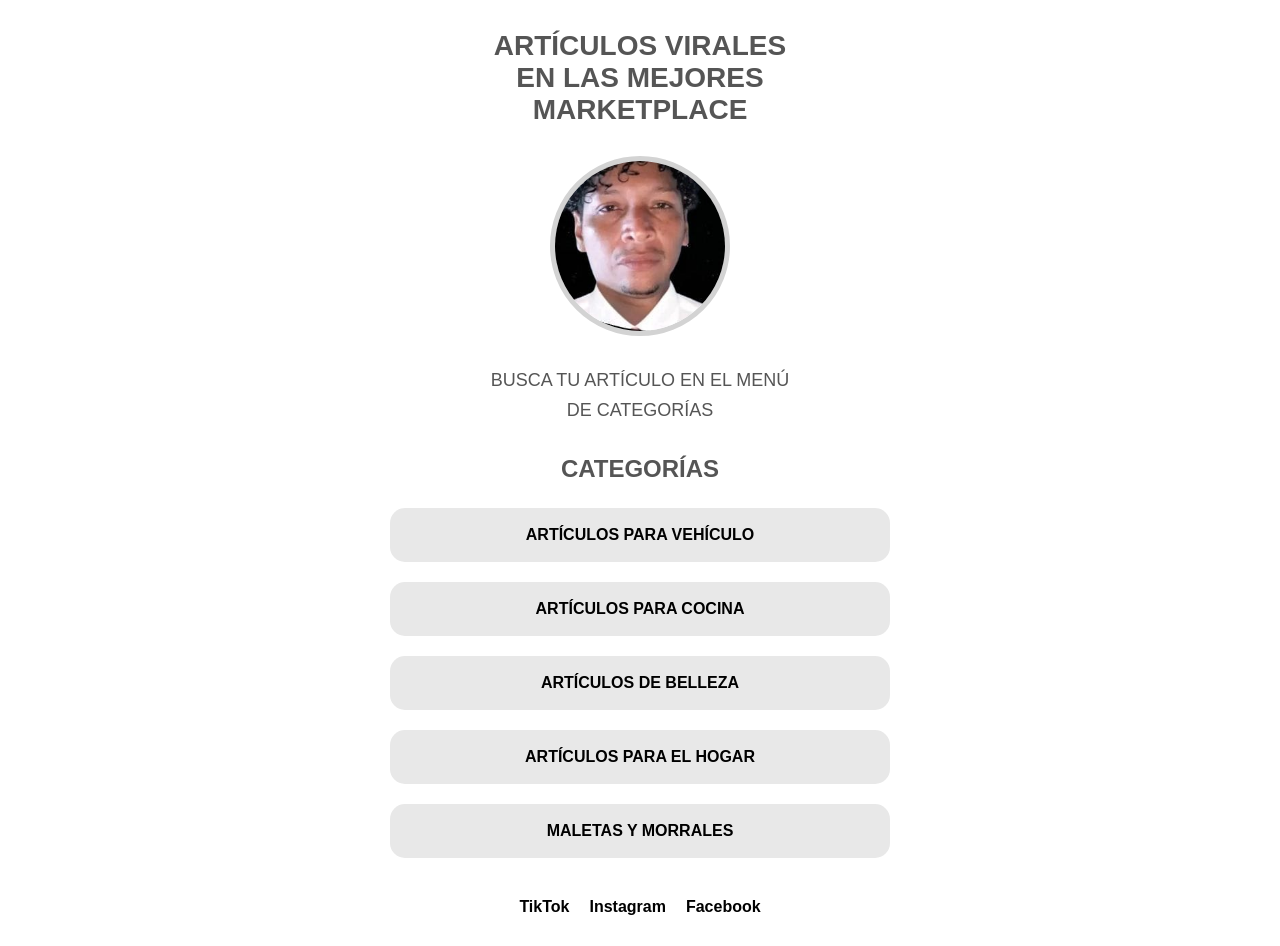
<file: index.html>
<!DOCTYPE html>
<html lang="es">

<head>

<meta charset="UTF-8">
<meta name="viewport" content="width=device-width, initial-scale=1.0">

<title>Julio Linktree</title>

<link rel="stylesheet" href="style.css">

<script async src="https://www.googletagmanager.com/gtag/js?id=G-3RYNJRZ0XE"></script>

<script src="./analytics.js"></script>

</head>

<body>

<div class="contenedor">

<h1>

ARTÍCULOS VIRALES<br>
EN LAS MEJORES<br>
MARKETPLACE

</h1>


<div class="perfil">

<img src="img/julio-linktree.jpeg"
alt="Julio Linktree">

</div>


<p class="descripcion">

BUSCA TU ARTÍCULO EN EL MENÚ<br>
DE CATEGORÍAS

</p>


<h2>CATEGORÍAS</h2>


<div class="categorias">


<a href="vehiculo.html">

ARTÍCULOS PARA VEHÍCULO

</a>


<a href="cocina.html">

ARTÍCULOS PARA COCINA

</a>


<a href="belleza.html">

ARTÍCULOS DE BELLEZA

</a>


<a href="hogar.html">

ARTÍCULOS PARA EL HOGAR

</a>


<a href="maletas.html">

MALETAS Y MORRALES

</a>


</div>


<div class="redes">


<a href="http://tiktok.com/@cesarza_marketing">

TikTok

</a>


<a href="https://www.instagram.com/cesarza12/?hl=en">

Instagram

</a>


<a href="https://www.facebook.com/profile.php?id=61591757423264">

Facebook

</a>


</div>

</div>


<script src="./analytics.js"></script>

</body>

</html>
</file>
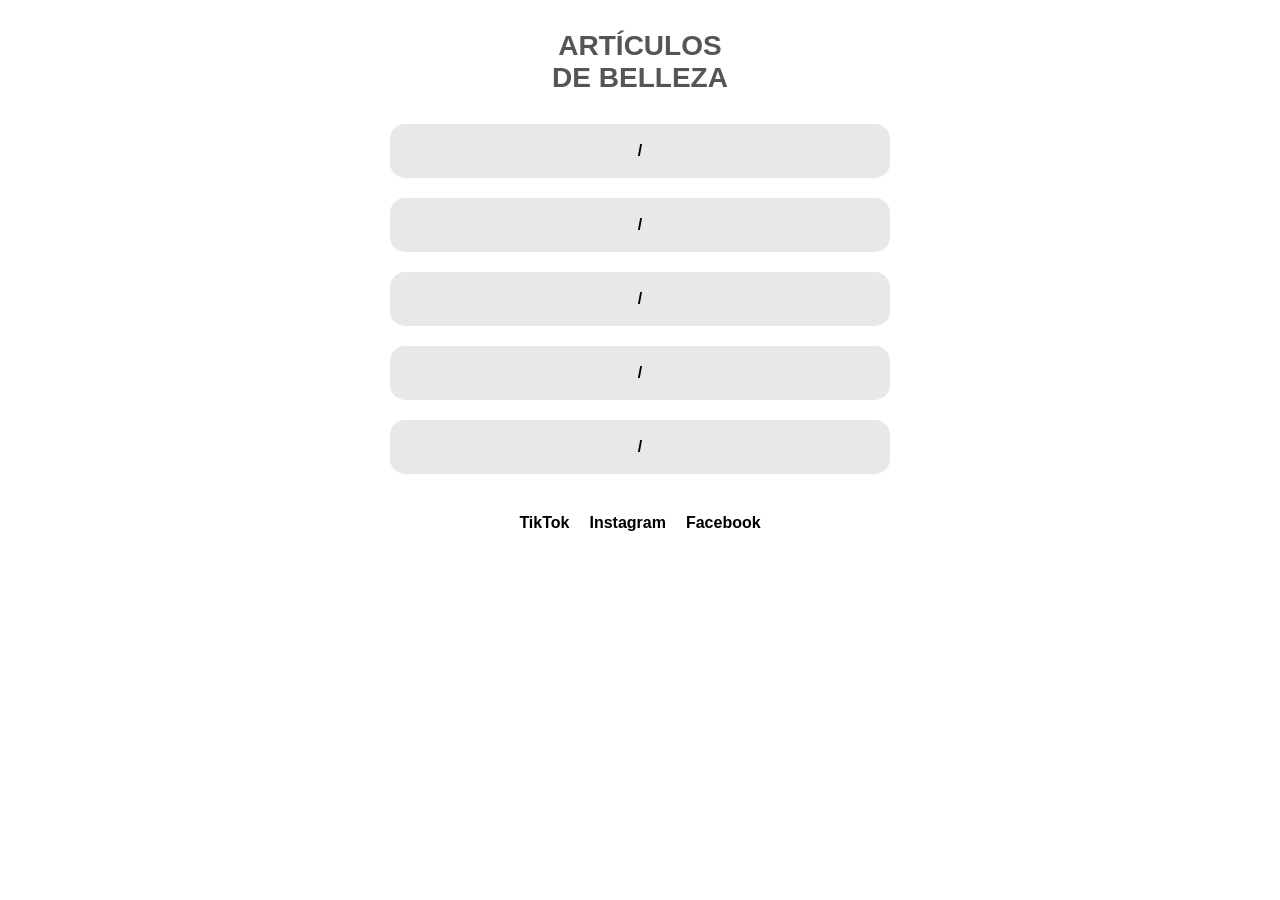
<file: belleza.html>
<!DOCTYPE html>
<html lang="es">

<head>

<meta charset="UTF-8">
<meta name="viewport" content="width=device-width, initial-scale=1.0">

<title>Artículos de Belleza</title>

<link rel="stylesheet" href="style.css">

<script async src="https://www.googletagmanager.com/gtag/js?id=G-3RYNJRZ0XE"></script>

<script src="./analytics.js"></script>

</head>

<body>

<div class="contenedor">

<h1>

ARTÍCULOS<br>
DE BELLEZA

</h1>


<div class="categorias">

<a href="#">/</a>

<a href="#">/</a>

<a href="#">/</a>

<a href="#">/</a>

<a href="#">/</a>

</div>


<div class="redes">

<a href="http://tiktok.com/@cesarza_marketing">TikTok</a>

<a href="https://www.instagram.com/cesarza12/?hl=en">Instagram</a>

<a href="https://www.facebook.com/profile.php?id=61591757423264">Facebook</a>

</div>


</div>

<script src="./analytics.js"></script>

</body>

</html>
</file>
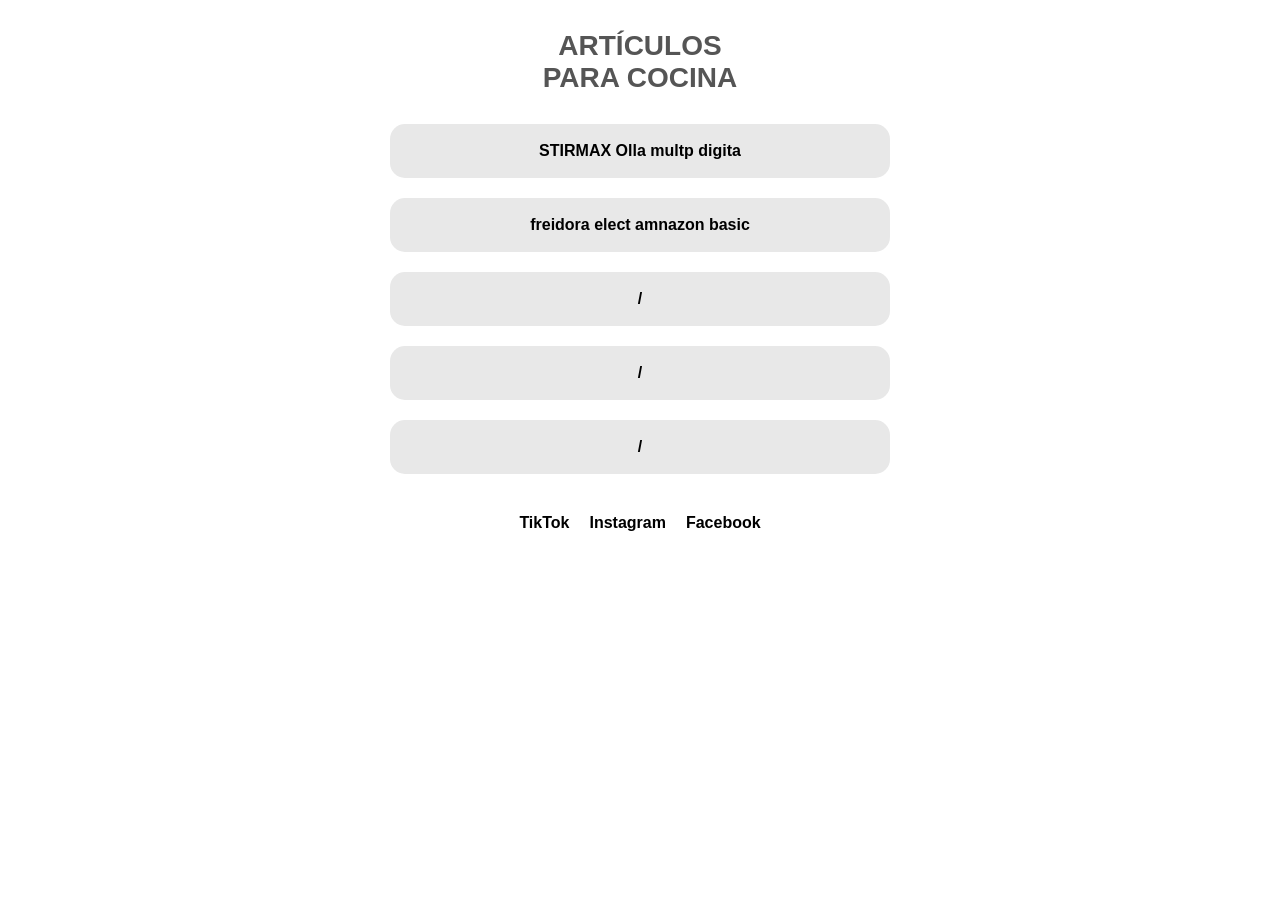
<file: cocina.html>
<!DOCTYPE html>
<html lang="es">

<head>

<meta charset="UTF-8">
<meta name="viewport" content="width=device-width, initial-scale=1.0">

<title>Artículos para Cocina</title>

<link rel="stylesheet" href="style.css">

<script async src="https://www.googletagmanager.com/gtag/js?id=G-3RYNJRZ0XE"></script>

<script src="./analytics.js"></script>

</head>

<body>

<div class="contenedor">

<h1>

ARTÍCULOS<br>
PARA COCINA

</h1>


<div class="categorias">

<a href="https://amzn.to/4eS68Ho">STIRMAX Olla multp digita</a>

<a href="https://amzn.to/4gA70BK">freidora elect amnazon basic</a>

<a href="#">/</a>

<a href="#">/</a>

<a href="#">/</a>

</div>


<div class="redes">

<a href="http://tiktok.com/@cesarza_marketing">TikTok</a>

<a href="https://www.instagram.com/cesarza12/?hl=en">Instagram</a>

<a href="https://www.facebook.com/profile.php?id=61591757423264">Facebook</a>

</div>


</div>

<script src="./analytics.js"></script>

</body>

</html>
</file>
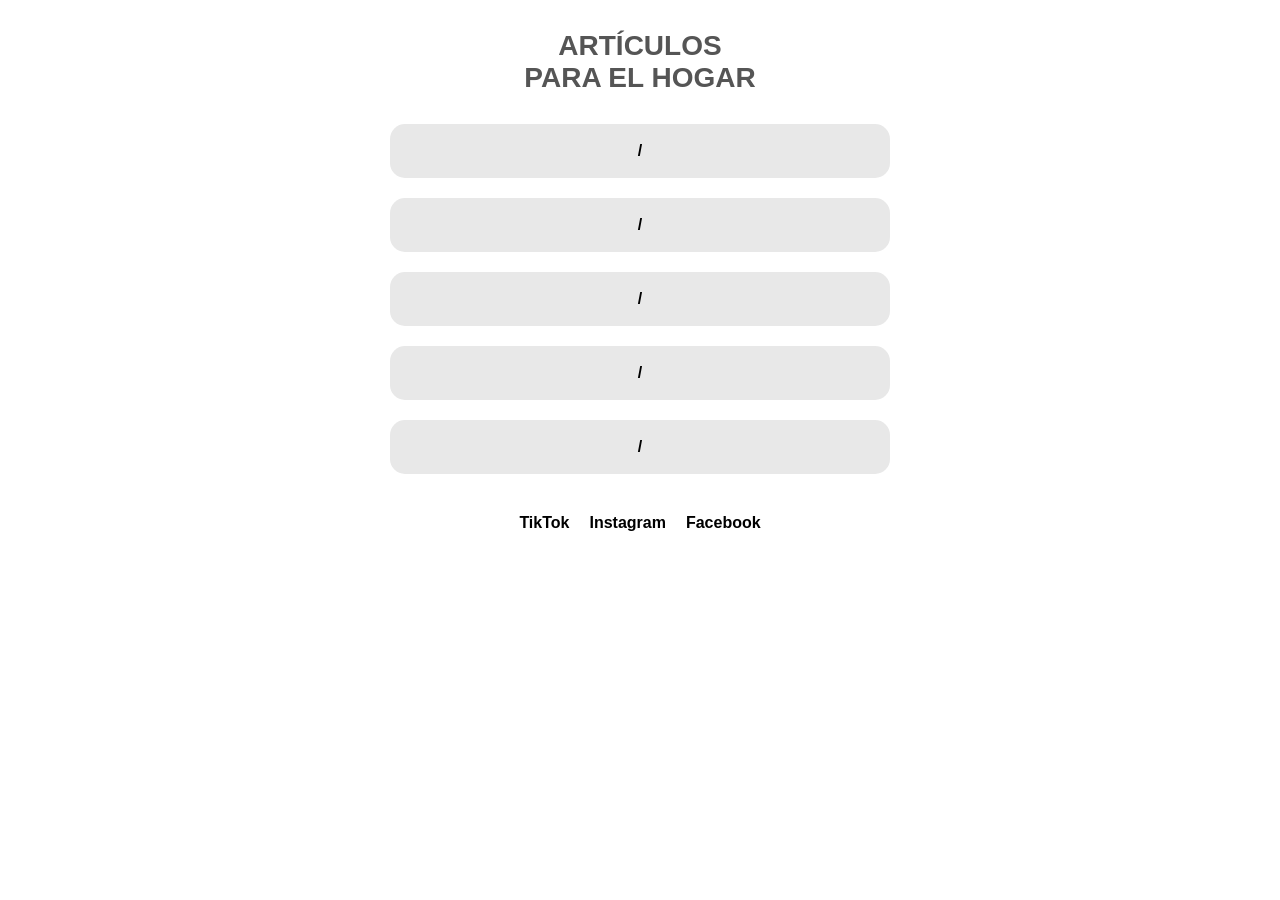
<file: hogar.html>
<!DOCTYPE html>
<html lang="es">

<head>

<meta charset="UTF-8">
<meta name="viewport" content="width=device-width, initial-scale=1.0">

<title>Artículos para el Hogar</title>

<link rel="stylesheet" href="style.css">

<script async src="https://www.googletagmanager.com/gtag/js?id=G-3RYNJRZ0XE"></script>

<script src="./analytics.js"></script>

</head>

<body>

<div class="contenedor">

<h1>

ARTÍCULOS<br>
PARA EL HOGAR

</h1>


<div class="categorias">

<a href="#">/</a>

<a href="#">/</a>

<a href="#">/</a>

<a href="#">/</a>

<a href="#">/</a>

</div>


<div class="redes">

<a href="http://tiktok.com/@cesarza_marketing">TikTok</a>

<a href="https://www.instagram.com/cesarza12/?hl=en">Instagram</a>

<a href="https://www.facebook.com/profile.php?id=61591757423264">Facebook</a>

</div>


</div>

<script src="./analytics.js"></script>

</body>

</html>
</file>
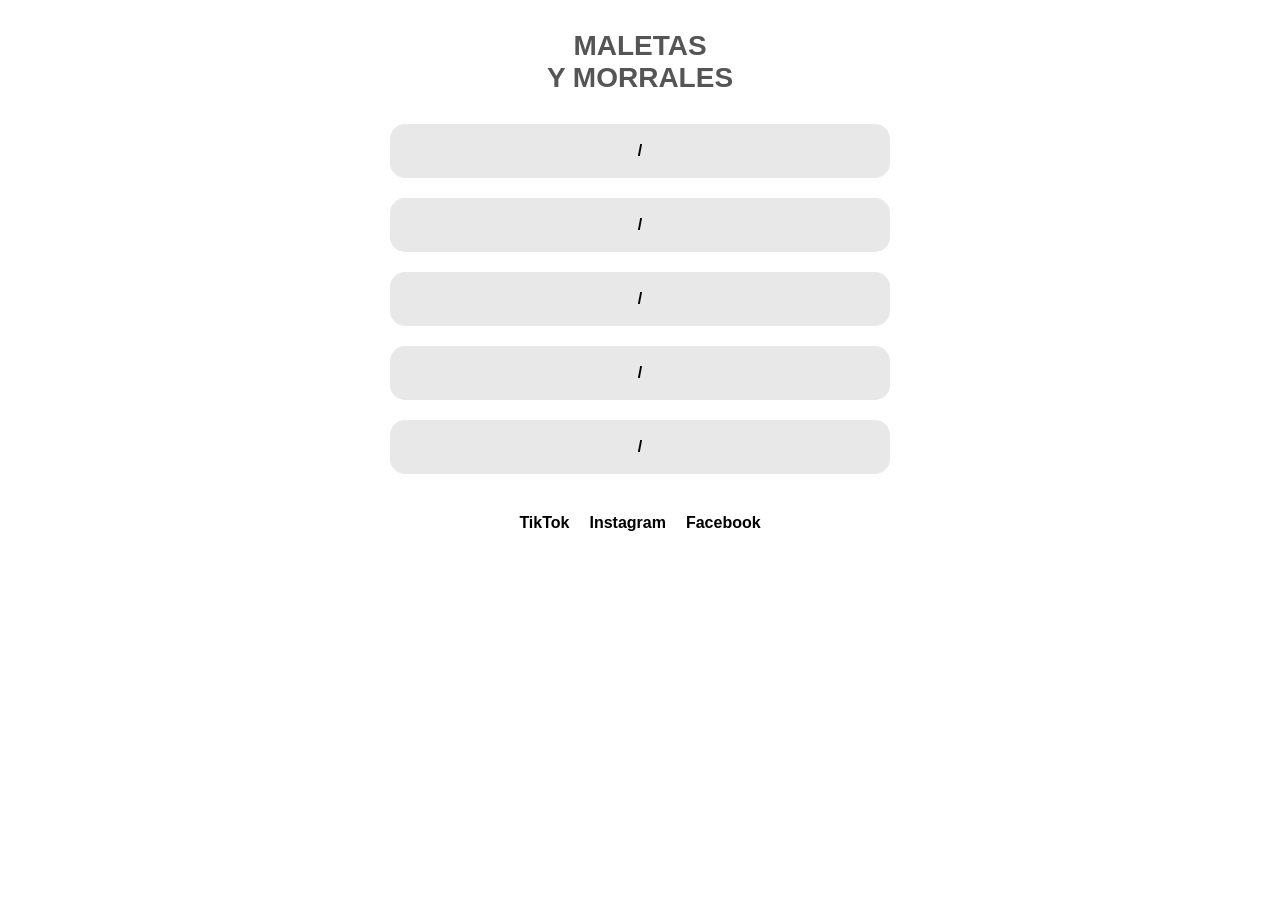
<file: maletas.html>
<!DOCTYPE html>
<html lang="es">

<head>

<meta charset="UTF-8">
<meta name="viewport" content="width=device-width, initial-scale=1.0">

<title>Maletas y Morrales</title>

<link rel="stylesheet" href="style.css">

<script async src="https://www.googletagmanager.com/gtag/js?id=G-3RYNJRZ0XE"></script>

<script src="./analytics.js"></script>

</head>

<body>

<div class="contenedor">

<h1>

MALETAS<br>
Y MORRALES

</h1>


<div class="categorias">

<a href="#">/</a>

<a href="#">/</a>

<a href="#">/</a>

<a href="#">/</a>

<a href="#">/</a>

</div>


<div class="redes">

<a href="http://tiktok.com/@cesarza_marketing">TikTok</a>

<a href="https://www.instagram.com/cesarza12/?hl=en">Instagram</a>

<a href="https://www.facebook.com/profile.php?id=61591757423264">Facebook</a>

</div>


</div>

<script src="./analytics.js"></script>

</body>

</html>
</file>
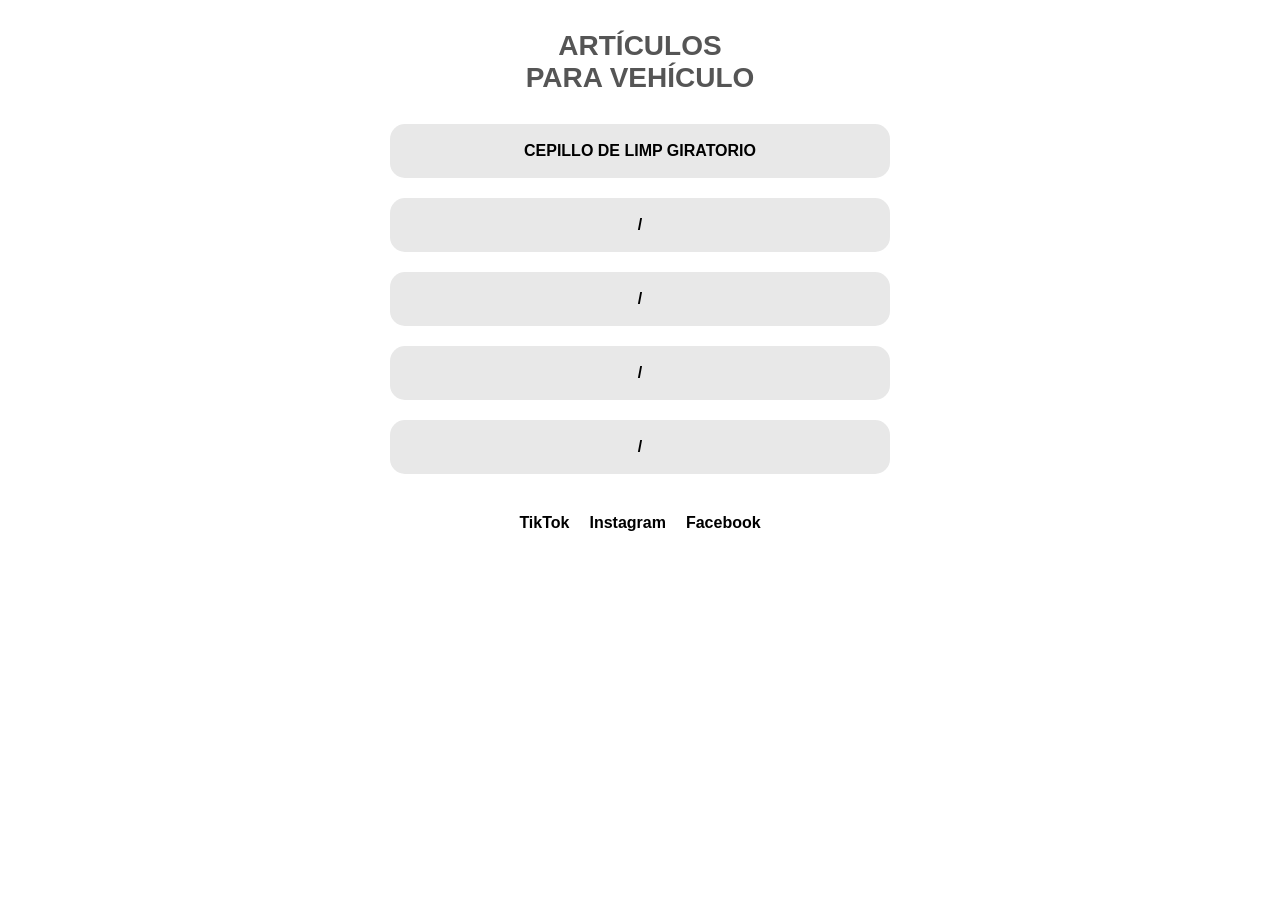
<file: vehiculo.html>
<!DOCTYPE html>
<html lang="es">

<head>

<meta charset="UTF-8">
<meta name="viewport" content="width=device-width, initial-scale=1.0">

<title>Artículos para Vehículo</title>

<link rel="stylesheet" href="style.css">

<script async src="https://www.googletagmanager.com/gtag/js?id=G-3RYNJRZ0XE"></script>

<script src="./analytics.js"></script>

</head>

<body>

<div class="contenedor">

<h1>

ARTÍCULOS<br>
PARA VEHÍCULO

</h1>


<div class="categorias">

<a href="https://amzn.to/4wxC3CO">CEPILLO DE LIMP GIRATORIO</a>

<a href="#">/</a>

<a href="#">/</a>

<a href="#">/</a>

<a href="#">/</a>

</div>


<div class="redes">

<a href="http://tiktok.com/@cesarza_marketing">TikTok</a>

<a href="https://www.instagram.com/cesarza12/?hl=en">Instagram</a>

<a href="https://www.facebook.com/profile.php?id=61591757423264">Facebook</a>

</div>


</div>

<script src="./analytics.js"></script>

</body>

</html>
</file>
<file: style.css>
*{

margin:0;
padding:0;
box-sizing:border-box;

}


body{

font-family:Arial,sans-serif;
background:white;
color:#555;
text-align:center;

}


.contenedor{

width:90%;
max-width:500px;
margin:auto;
padding:30px 0;

}


h1{

font-size:28px;
margin-bottom:30px;

}


.perfil img{

width:180px;
height:180px;
border-radius:50%;
object-fit:cover;
margin-bottom:25px;
border:5px solid lightgray;

}


.descripcion{

font-size:18px;
margin-bottom:30px;
line-height:30px;

}


h2{

margin-bottom:25px;

}


.categorias{

display:flex;
flex-direction:column;
gap:20px;

}


.categorias a{

text-decoration:none;
background:#e8e8e8;
color:black;
padding:18px;
border-radius:15px;
font-weight:bold;
transition:.3s;

}


.categorias a:hover{

transform:scale(1.03);

}


.redes{

margin-top:40px;
display:flex;
justify-content:center;
gap:20px;
flex-wrap:wrap;

}


.redes a{

text-decoration:none;
color:black;
font-weight:bold;

}


.redes a:hover{

color:gray;

}


@media(max-width:480px){

h1{

font-size:24px;

}


.perfil img{

width:150px;
height:150px;

}


}
</file>
